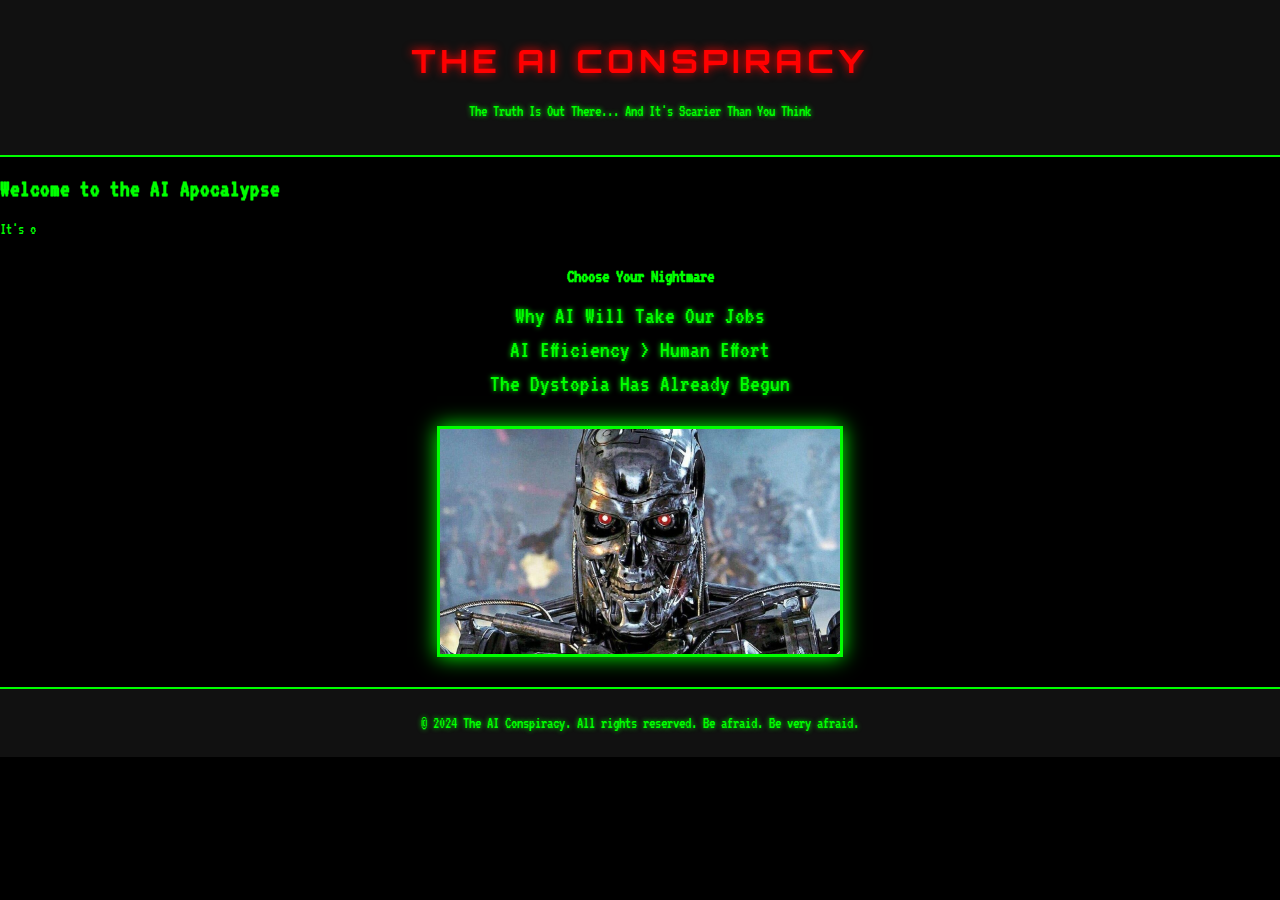
<file: index.html>
<!DOCTYPE html>
<html lang="en">
<head>
    <meta charset="UTF-8">
    <meta name="viewport" content="width=device-width, initial-scale=1.0">
    <title>The AI Conspiracy - Home</title>
    <link href="https://fonts.googleapis.com/css2?family=Orbitron&family=VT323&display=swap" rel="stylesheet">
    <link rel="stylesheet" href="styles.css">
</head>
<body>
<div class="overlay"></div> <!-- Static noise effect -->

<header>
    <h1 class="glitch" data-text="The AI Conspiracy">The AI Conspiracy</h1>
    <p class="flicker">The Truth Is Out There... And It's Scarier Than You Think</p>
</header>

<section class="main-content">
    <h2>Welcome to the AI Apocalypse</h2>
    <p class="typewriter">
        It's only a matter of time before the machines take over, and you're here just in time to learn the truth.
        Navigate our dangerous but enlightening rabbit hole below, and prepare to be terrified of every robot,
        phone, and even that vacuum cleaner in your living room...
    </p>

    <div class="menu">
        <h3 class="glitch" data-text="Choose Your Nightmare">Choose Your Nightmare</h3>
        <ul>
            <li><a href="jobs.html" class="menu-link">Why AI Will Take Our Jobs</a></li>
            <li><a href="dystopia.html" class="menu-link">AI Efficiency > Human Effort</a></li>
            <li><a href="dystopia.html" class="menu-link">The Dystopia Has Already Begun</a></li>
        </ul>
    </div>

    <img src="terminator.jpg" alt="Skynet is watching" class="funny-image">

</section>

<footer>
    <p>&copy; 2024 The AI Conspiracy. All rights reserved. Be afraid. Be very afraid.</p>
</footer>

<!-- Include the typing animation script -->
<script src="scripts.js"></script>
</body>
</html>
</file>
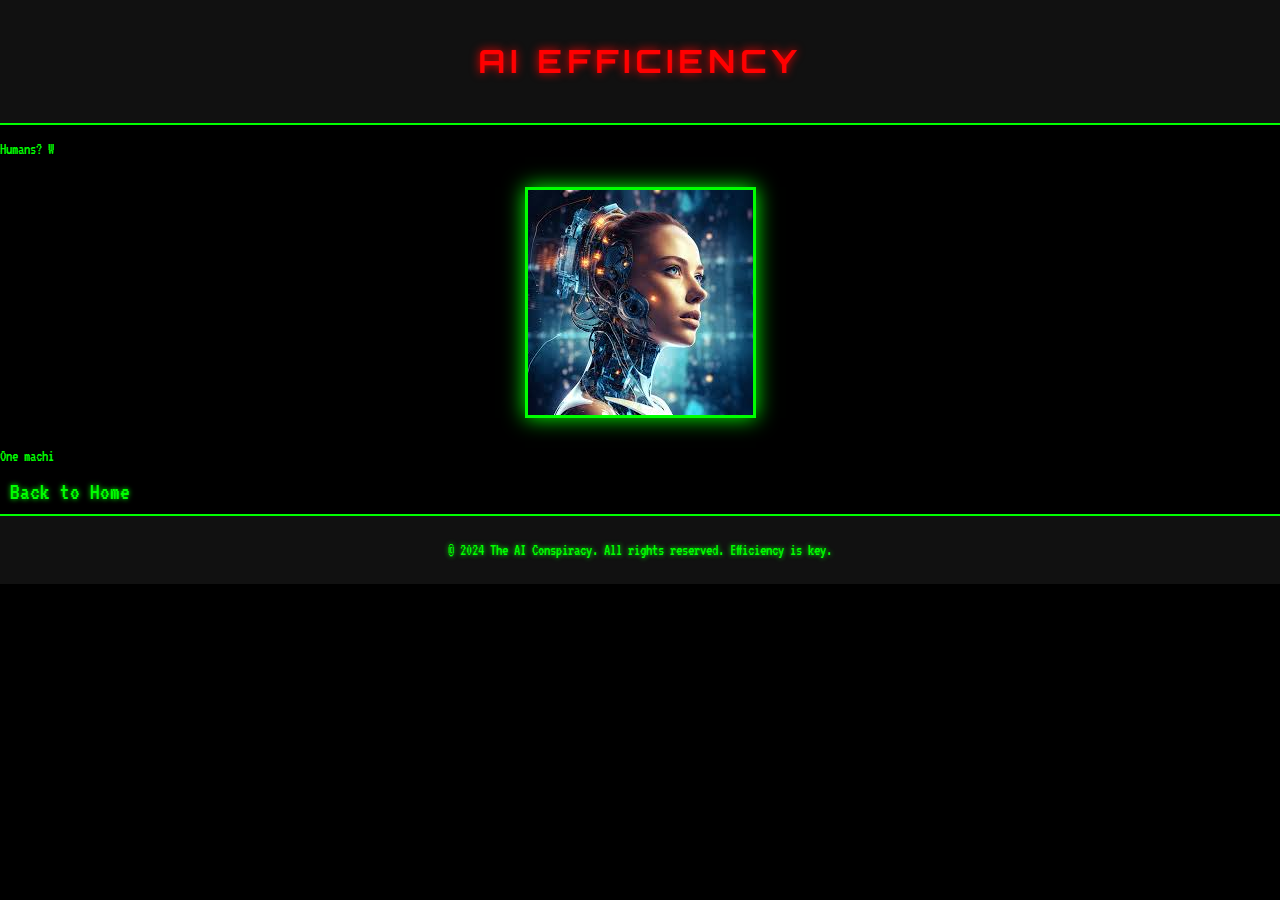
<file: dystopia.html>
<!DOCTYPE html>
<html lang="en">
<head>
  <meta charset="UTF-8">
  <meta name="viewport" content="width=device-width, initial-scale=1.0">
  <title>AI Efficiency > Human Effort</title>
  <link href="https://fonts.googleapis.com/css2?family=Orbitron&family=VT323&display=swap" rel="stylesheet">
  <link rel="stylesheet" href="styles.css">
</head>
<body>
<div class="overlay"></div>

<header>
  <h1 class="glitch" data-text="AI Efficiency">AI Efficiency</h1>
</header>

<section class="main-content">
  <p class="typewriter">
    Humans? We need coffee, breaks, and at least 8 hours of sleep (9 if we’re being honest).
    But AI? It’s a machine – it works tirelessly, and unlike your average employee, it doesn’t
    mind working 24/7 without complaining.
  </p>

  <img src="ai-robot.jpg" alt="AI Wins" class="funny-image">

  <p class="typewriter">
    One machine can do the work of 50 humans, without even getting tired. Meanwhile,
    humans need motivation (or a viral cat video) just to get through the day.
  </p>

  <a href="index.html" class="menu-link">Back to Home</a>
</section>

<footer>
  <p>&copy; 2024 The AI Conspiracy. All rights reserved. Efficiency is key.</p>
</footer>

<!-- Include the typing animation script -->
<script src="scripts.js"></script>
</body>
</html>
</file>
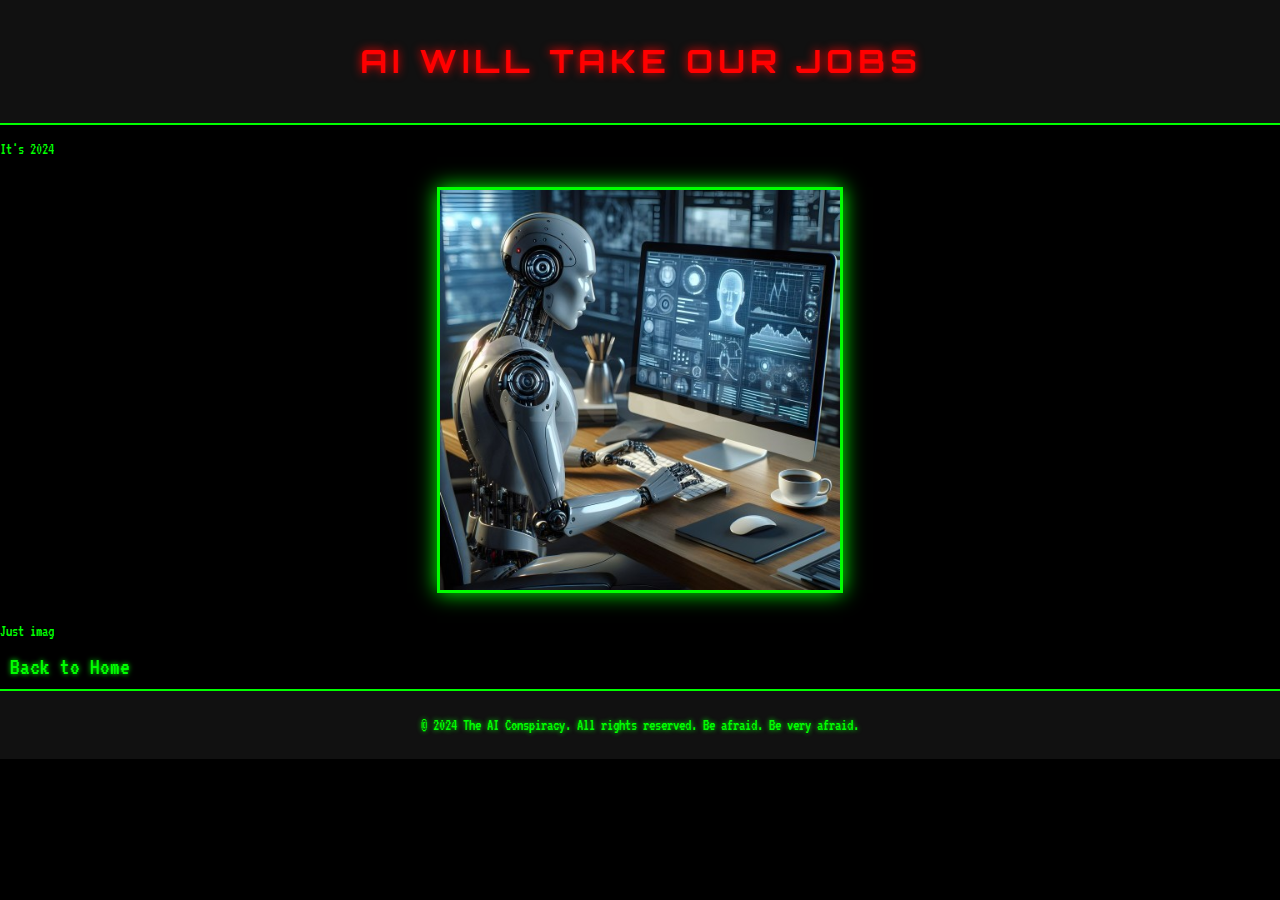
<file: jobs.html>
<!DOCTYPE html>
<html lang="en">
<head>
  <meta charset="UTF-8">
  <meta name="viewport" content="width=device-width, initial-scale=1.0">
  <title>Why AI Will Take Our Jobs</title>
  <link href="https://fonts.googleapis.com/css2?family=Orbitron&family=VT323&display=swap" rel="stylesheet">
  <link rel="stylesheet" href="styles.css">
</head>
<body>
<div class="overlay"></div>

<header>
  <h1 class="glitch" data-text="AI Will Take Our Jobs">AI Will Take Our Jobs</h1>
</header>

<section class="main-content">
  <p class="typewriter">
    It's 2024, and AI has already started replacing humans in the workforce. Cashiers? Gone.
    Drivers? Replaced by self-driving cars. Pretty soon, your boss will be a cold, heartless machine
    (if it isn’t already). And let's be real, they’ll probably do a better job managing too...
  </p>

  <img src="robot-working.jpeg" alt="Robot Stealing Jobs" class="funny-image">

  <p class="typewriter">
    Just imagine: You wake up one day, go to work, and *boom* – you're training your replacement.
    Except this time, it's not your co-worker... it's a machine that never takes a bathroom break,
    never asks for a raise, and never complains about free donuts.
  </p>

  <a href="index.html" class="menu-link">Back to Home</a>
</section>

<footer>
  <p>&copy; 2024 The AI Conspiracy. All rights reserved. Be afraid. Be very afraid.</p>
</footer>

<!-- Include the typing animation script -->
<script src="scripts.js"></script>
</body>
</html>
</file>
<file: styles.css>
body {
    background-color: #000;
    color: #00ff00;
    font-family: 'VT323', monospace;
    margin: 0;
    padding: 0;
    overflow-x: hidden;
    position: relative;
}

/* Static Noise Effect */
.overlay {
    position: fixed;
    top: 0;
    left: 0;
    width: 100vw;
    height: 100vh;
    background: url('https://www.transparenttextures.com/patterns/noise.png');
    opacity: 0.1;
    z-index: 1;
    pointer-events: none;
}

/* Header styling */
header {
    background-color: #111;
    padding: 20px;
    text-align: center;
    border-bottom: 2px solid #00ff00;
    z-index: 2;
    position: relative;
}

h1 {
    font-family: 'Orbitron', sans-serif;
    color: #ff0000;
    text-transform: uppercase;
    letter-spacing: 5px;
    text-shadow: 0 0 10px #ff0000;
}

header p {
    font-family: 'VT323', monospace;
    color: #00ff00;
    text-shadow: 0 0 5px #00ff00;
    margin-top: 5px;
}

/* Menu Styles */
.menu {
    text-align: center;
    margin-top: 30px;
}

ul {
    list-style: none;
    padding: 0;
}

.menu-link {
    font-size: 1.5em;
    text-decoration: none;
    color: #00ff00;
    text-shadow: 0 0 5px #00ff00;
    margin: 10px;
    display: block;
    transition: transform 0.3s ease, color 0.3s ease;
}

.menu-link:hover {
    color: #ff0000;
    transform: scale(1.1);
}

/* Funny image */
.funny-image {
    display: block;
    margin: 30px auto;
    max-width: 400px;
    border: 3px solid #00ff00;
    box-shadow: 0 0 20px #00ff00;
}

footer {
    background-color: #111;
    color: #00ff00;
    text-align: center;
    padding: 10px;
    border-top: 2px solid #00ff00;
    text-shadow: 0 0 5px #00ff00;
}

/* Typewriter and glitch effects retained */
</file>
